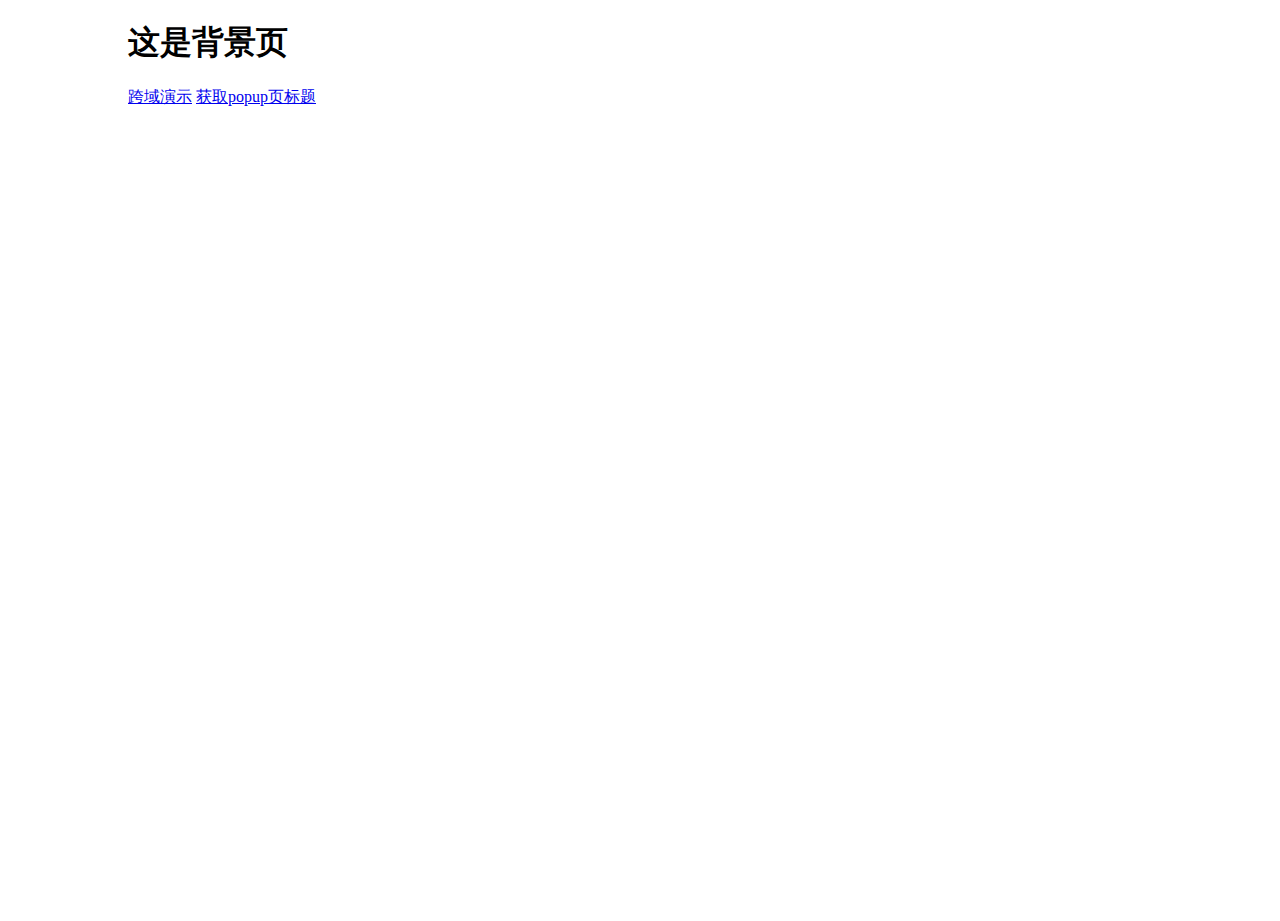
<file: chrome-amazon-tracker/background.html>
<!DOCTYPE html>
<html>
<head>
	<title>背景页</title>
	<meta charset="utf-8"/>
	<meta http-equiv="Content-Type" content="text/html; charset=utf-8" />
	<style>
	html,body{height: 100%;font-size: 16px;}
	body{font-family: 'Microsoft Yahei';margin:0;padding:0;}
	.container {
		width: 1024px;
		margin: 0 auto;
	}
	</style>
</head>
<body>
	<div class="container">
		<h1>这是背景页</h1>
		<div>
			<a href="#" id="test_cors">跨域演示</a>
			<a href="#" id="get_popup_title">获取popup页标题</a>
		</div>
	</div>
	<script type="text/javascript" src="js/jquery-1.8.3.js"></script>
	<script type="text/javascript" src="js/background.js"></script>
</body>
</html>
</file>
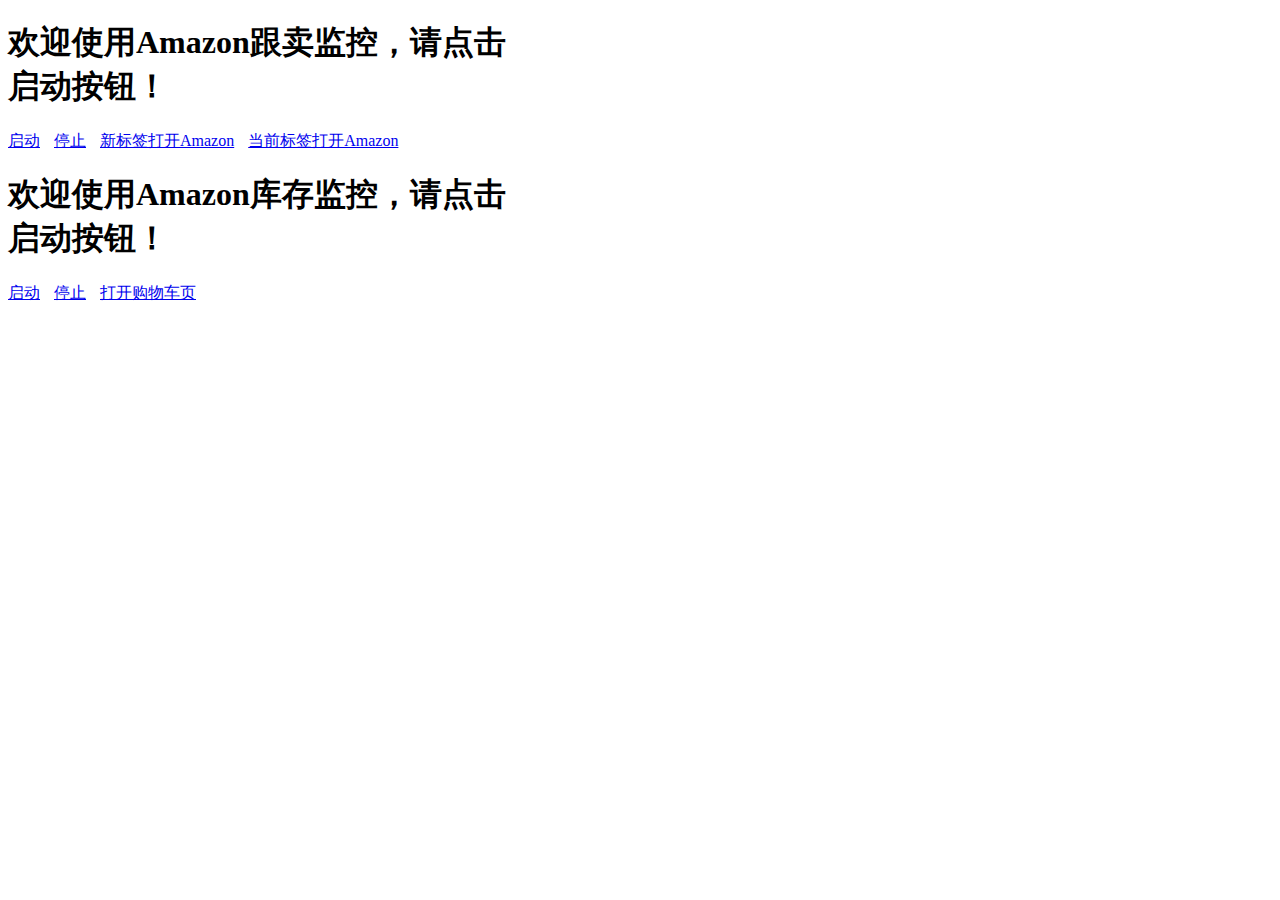
<file: chrome-amazon-tracker/popup.html>
<!DOCTYPE html>
<html>
<head>
    <title>popup页</title>
    <meta charset="utf-8"/>
    <meta http-equiv="Content-Type" content="text/html; charset=utf-8"/>
    <style>
        body {
            font-family: 'Microsoft Yahei';
            width: 500px;
            min-height: 100px;
        }

        a {
            margin-right: 10px;
        }
    </style>
</head>
<body>
<h1>欢迎使用Amazon跟卖监控，请点击启动按钮！</h1>
<div>
    <a href="#" id="seller_tracker_start">启动</a>
    <a href="#" id="seller_tracker_stop">停止</a>
    <a href="#" id="open_url_new_tab">新标签打开Amazon</a>
    <a href="#" id="open_url_current_tab">当前标签打开Amazon</a>
</div>
<script type="text/javascript" src="js/jquery-1.8.3.js"></script>
<script type="text/javascript" src="js/popup.js"></script>
<h1>欢迎使用Amazon库存监控，请点击启动按钮！</h1>
<div>
    <a href="#" id="stock_tracker_start">启动</a>
    <a href="#" id="stock_tracker_stop">停止</a>
    <a href="#" id="stock_url_current_tab">打开购物车页</a>
</div>
<script type="text/javascript" src="js/jquery-1.8.3.js"></script>
<script type="text/javascript" src="js/popup.js"></script>
</body>
</html>
</file>
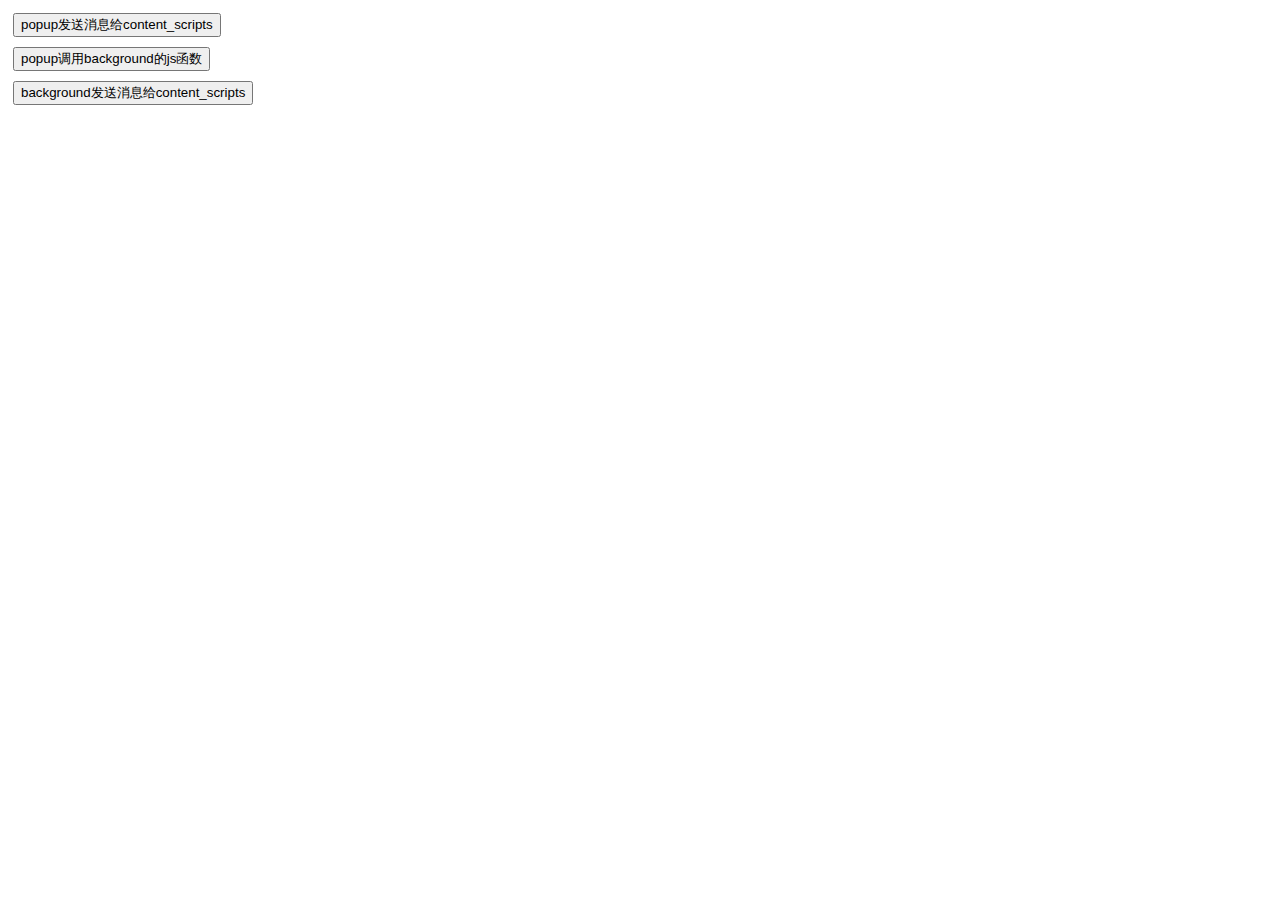
<file: chrome-message-master/po.html>
<!doctype html>
<html lang="zh">
<head>
	<meta charset="UTF-8">
</head>
<body style="width: 300px">	
    <div width="200px">
      <button style="margin:5px 5px 5px 5px" id="con">popup发送消息给content_scripts</button>
      <button style="margin:5px 5px 5px 5px" id="bg">popup调用background的js函数</button>
      <button style="margin:5px 5px 5px 5px" id="bgtocon">background发送消息给content_scripts</button>
    </div>
</body>
</html>

<script type="text/javascript" src="js/jquery.js"></script>
<script type="text/javascript" src="js/po.js"></script>
</file>
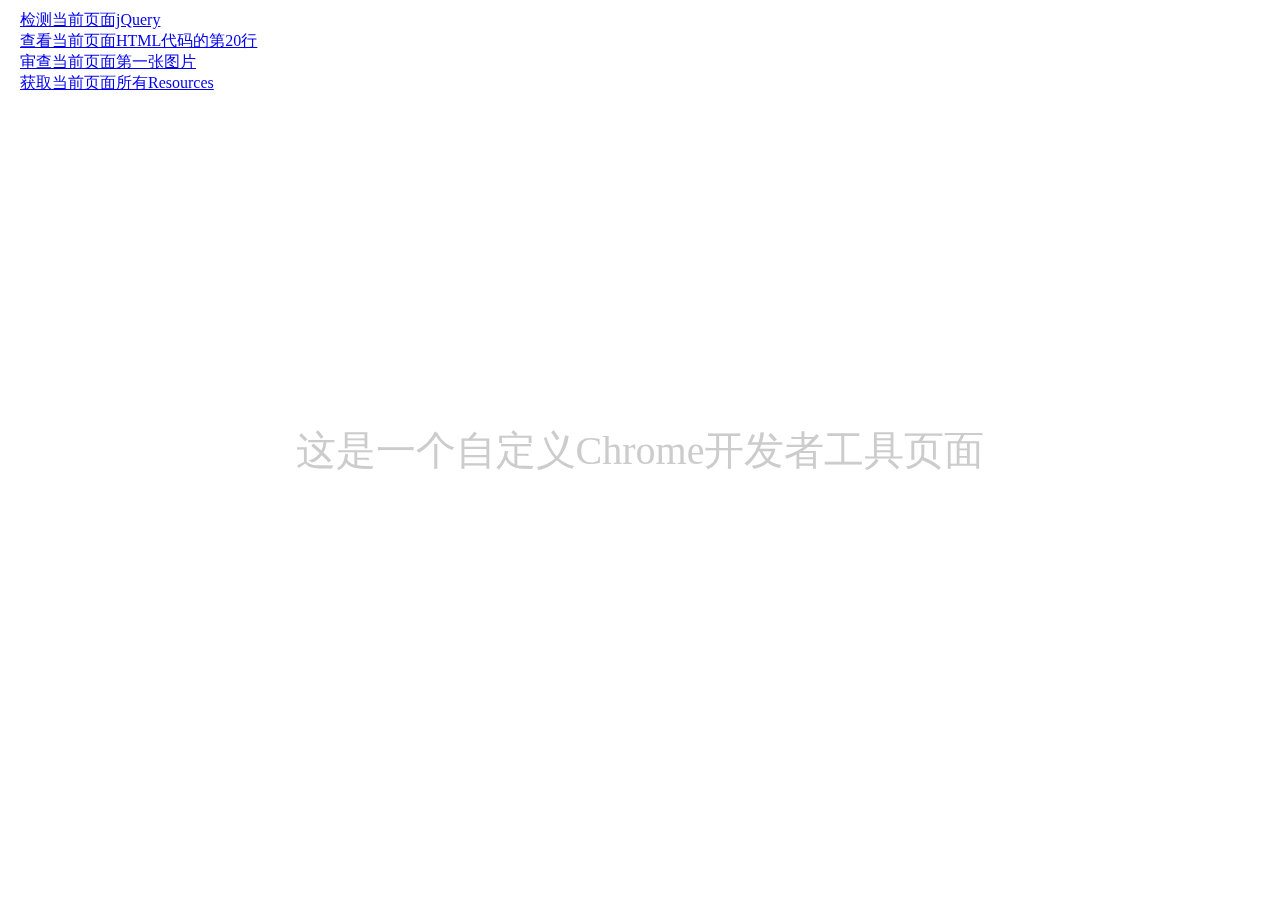
<file: chrome-plugin-tracker/mypanel.html>
<!DOCTYPE html>
<html>
<head>
	<title>新标签页</title>
	<meta http-equiv="Content-Type" content="text/html; charset=utf-8" />
	<style>
	html,body{height: 100%;}
	body{font-family: 'Microsoft Yahei';margin:0;padding:0;}
	.center {
		position: fixed;
		left: 0;
		top: 0;
    	width: 100%;
    	height: 100%;
	    display: flex;
	    align-items: center;
	    justify-content: center;
	    font-size: 40px;
	    color: #CCC;
	}
	.content {
		position: absolute;
		left: 20px;
		top: 10px;
	}
	</style>
</head>
<body>
	<div class="center"><p>这是一个自定义Chrome开发者工具页面</p></div>
	<div class="content">
		<div><a href="javascript:;" id="check_jquery">检测当前页面jQuery</a></div>
		<div><a href="javascript:;" id="open_resource">查看当前页面HTML代码的第20行</a></div>
		<div><a href="javascript:;" id="test_inspect">审查当前页面第一张图片</a></div>
		<div><a href="javascript:;" id="get_all_resources">获取当前页面所有Resources</a></div>
	</div>
	<script type="text/javascript" src="js/mypanel.js"></script>
</body>
</html>
</file>
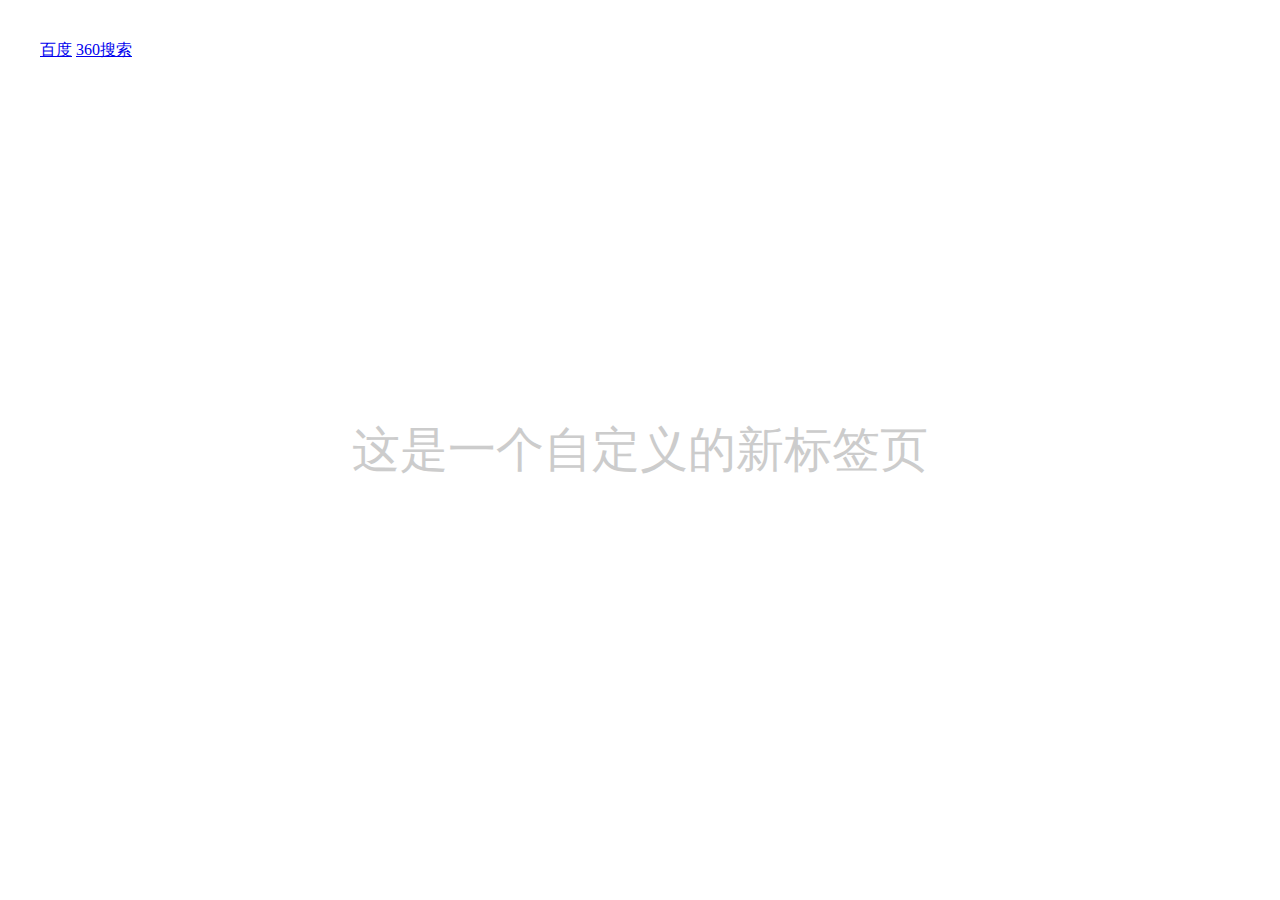
<file: chrome-plugin-tracker/newtab.html>
<!DOCTYPE html>
<html>
<head>
	<title>新标签页</title>
	<meta charset="utf-8"/>
	<meta http-equiv="Content-Type" content="text/html; charset=utf-8" />
	<style>
	html,body{height: 100%;}
	body{font-family: 'Microsoft Yahei';margin:0;padding:0;}
	.center {
	    display: flex;
	    align-items: center;
	    justify-content: center;
	    height: 100%;
	    font-size: 48px;
	    color: #CCC;
	}
	.wrapper {
		position: absolute;
		top: 0;
		left: 0;
		padding: 40px;
		font-size: 16px;
	}
	</style>
</head>
<body>
	<div class="center"><p>这是一个自定义的新标签页</p></div>
	<div class="wrapper">
		<a href="https://www.baidu.com">百度</a>
		<a href="https://www.so.com">360搜索</a>
	</div>
</body>
</html>
</file>
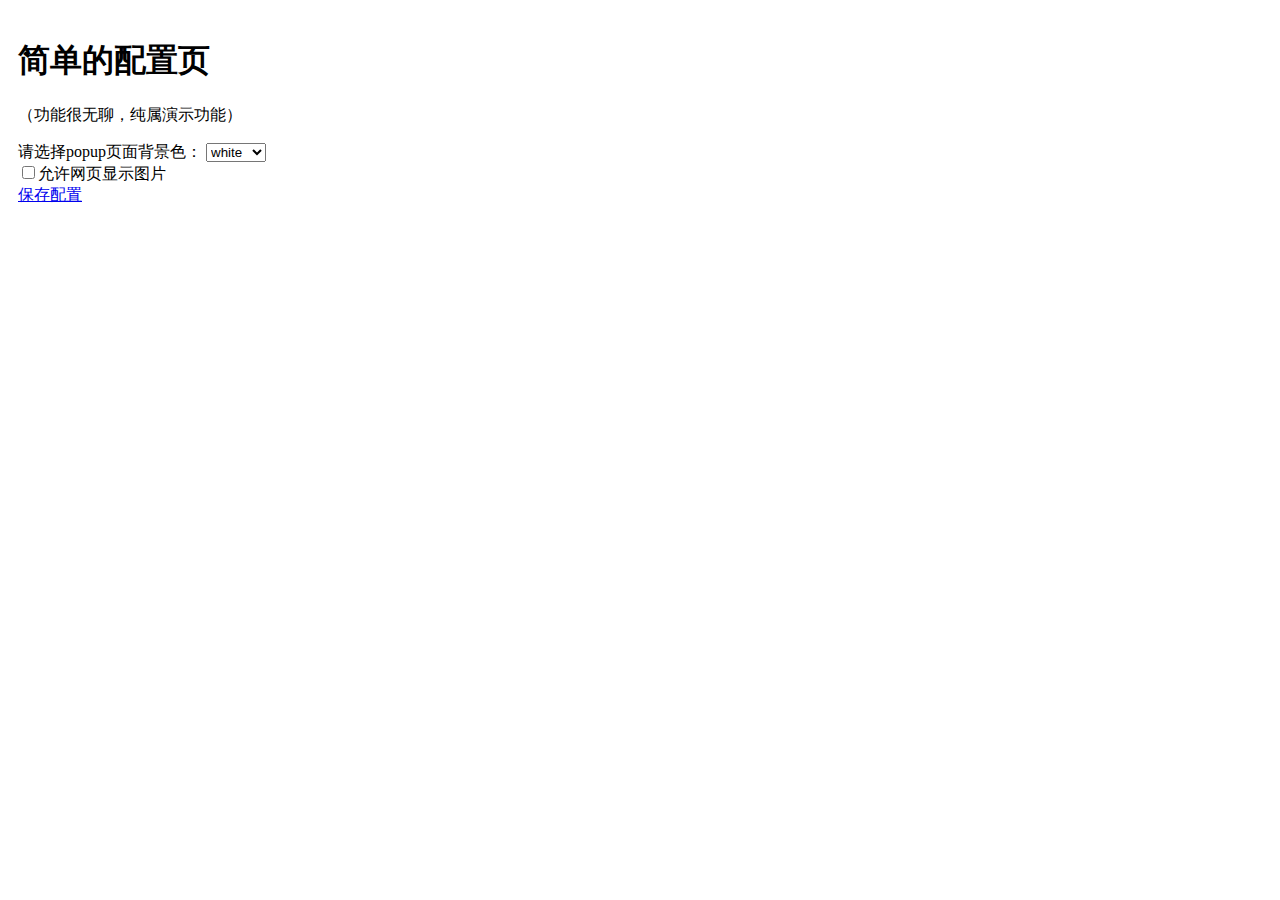
<file: chrome-plugin-tracker/options.html>
<!DOCTYPE html>
<html>
<head>
	<meta charset="utf-8"/>
	<style>
	body{font-size: 16px;width: 400px; height: 300px;padding: 10px;font-family: 'Microsoft Yahei'; }
	#status {color:red;}
	</style>
	<title>插件配置页</title>
</head>
<body>
	<h1>简单的配置页</h1>
	<p>（功能很无聊，纯属演示功能）</p>
	<div>
		<label>请选择popup页面背景色：</label>
		<select id="color">
			<option value="white">white</option>
			<option value="red">red</option>
			<option value="green">green</option>
			<option value="blue">blue</option>
			<option value="yellow">yellow</option>
		</select>
	</div>
	<div>
		<label><input type="checkbox" id="show_image"/>允许网页显示图片</label>
	</div>
	<a href="javascript:;" id="save">保存配置</a>
	<div id="status"></div>

	<script src="js/options.js"></script>
</body>
</html>
</file>
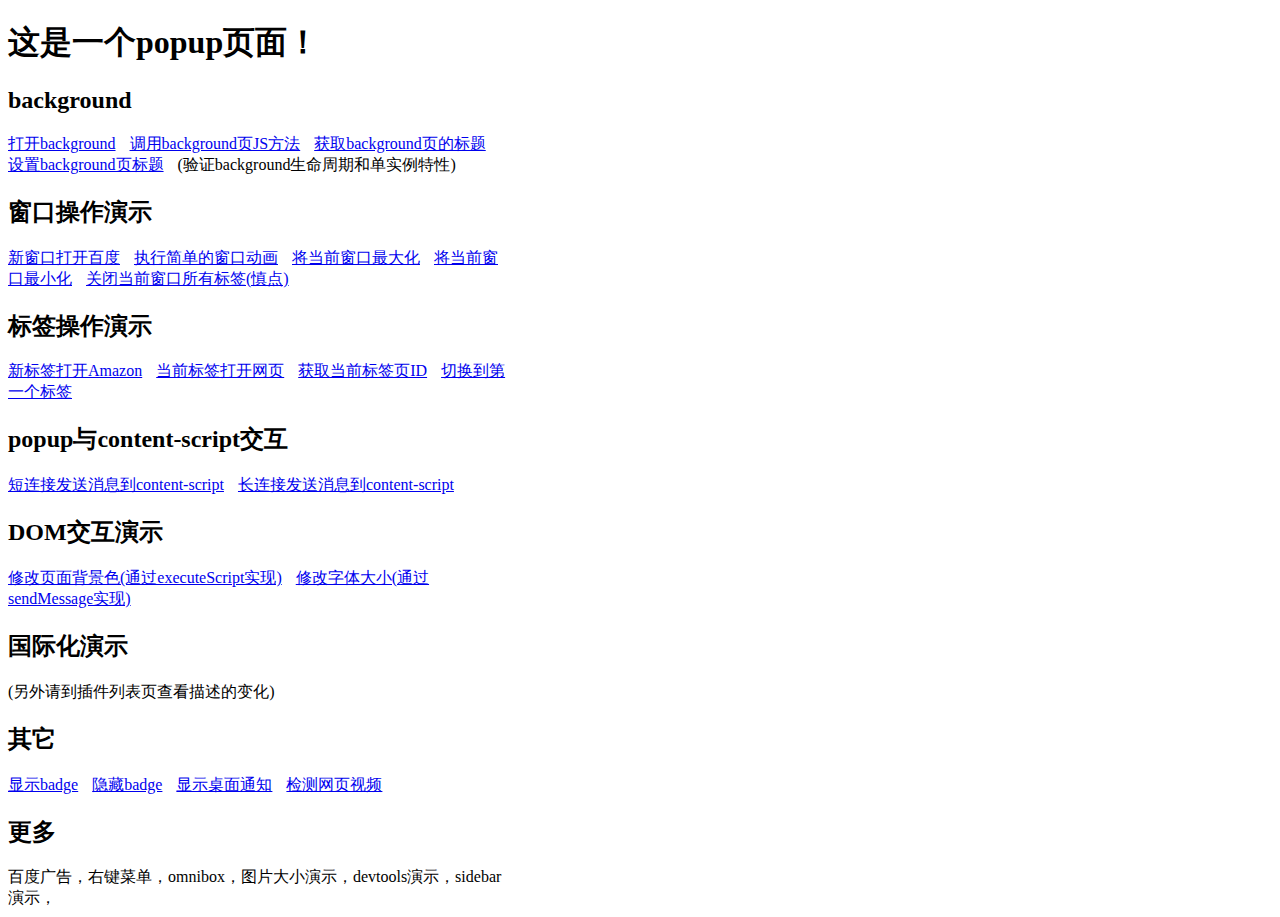
<file: chrome-plugin-tracker/popup.html>
<!DOCTYPE html>
<html>
<head>
	<title>popup页</title>
	<meta charset="utf-8"/>
	<meta http-equiv="Content-Type" content="text/html; charset=utf-8" />
	<style>
	body {
		font-family: 'Microsoft Yahei';
		width: 500px;
		min-height: 100px;
	}
	a {margin-right: 10px;}
	</style>
</head>
<body>
	<h1>这是一个popup页面！</h1>
	<h2>background</h2>
	<div>
		<a href="#" id="open_background">打开background</a>
		<a href="#" id="invoke_background_js">调用background页JS方法</a>
		<a href="#" id="get_background_title">获取background页的标题</a>
		<a href="#" id="set_background_title">设置background页标题</a>
		(验证background生命周期和单实例特性)
	</div>
	<h2>窗口操作演示</h2>
	<div>
		<a href="#" id="open_new_window">新窗口打开百度</a>
		<a href="#" id="custom_window_size">执行简单的窗口动画</a>
		<a href="#" id="max_current_window">将当前窗口最大化</a>
		<a href="#" id="min_current_window">将当前窗口最小化</a>
		<a href="#" id="close_current_window">关闭当前窗口所有标签(慎点)</a>
	</div>
	<h2>标签操作演示</h2>
	<div>
		<a href="#" id="open_url_new_tab">新标签打开Amazon</a>
		<a href="#" id="open_url_current_tab">当前标签打开网页</a>
		<a href="#" id="get_current_tab_id">获取当前标签页ID</a>
		<a href="#" id="highlight_tab">切换到第一个标签</a>
	</div>
	<h2>popup与content-script交互</h2>
	<div>
		<a href="#" id="send_message_to_content_script">短连接发送消息到content-script</a>
		<a href="#" id="connect_to_content_script">长连接发送消息到content-script</a>
	</div>
	<h2>DOM交互演示</h2>
	<div>
		<a href="#" id="update_bg_color">修改页面背景色(通过executeScript实现)</a>
		<a href="#" id="update_font_size">修改字体大小(通过sendMessage实现)</a>
	</div>
	<h2>国际化演示</h2>
	<div>
		<p><span id="test_i18n"></span> (另外请到插件列表页查看描述的变化)</p>
	</div>
	<h2>其它</h2>
	<div>
		<a href="#" id="show_badge">显示badge</a>
		<a href="#" id="hide_badge">隐藏badge</a>
		<a href="#" id="show_notification">显示桌面通知</a>
		<a href="#" id="check_media">检测网页视频</a>
	</div>
	<h2>更多</h2>
	<div>
		百度广告，右键菜单，omnibox，图片大小演示，devtools演示，sidebar演示，
	</div>
	<script type="text/javascript" src="js/jquery-1.8.3.js"></script>
	<script type="text/javascript" src="js/popup.js"></script>
</body>
</html>
</file>
